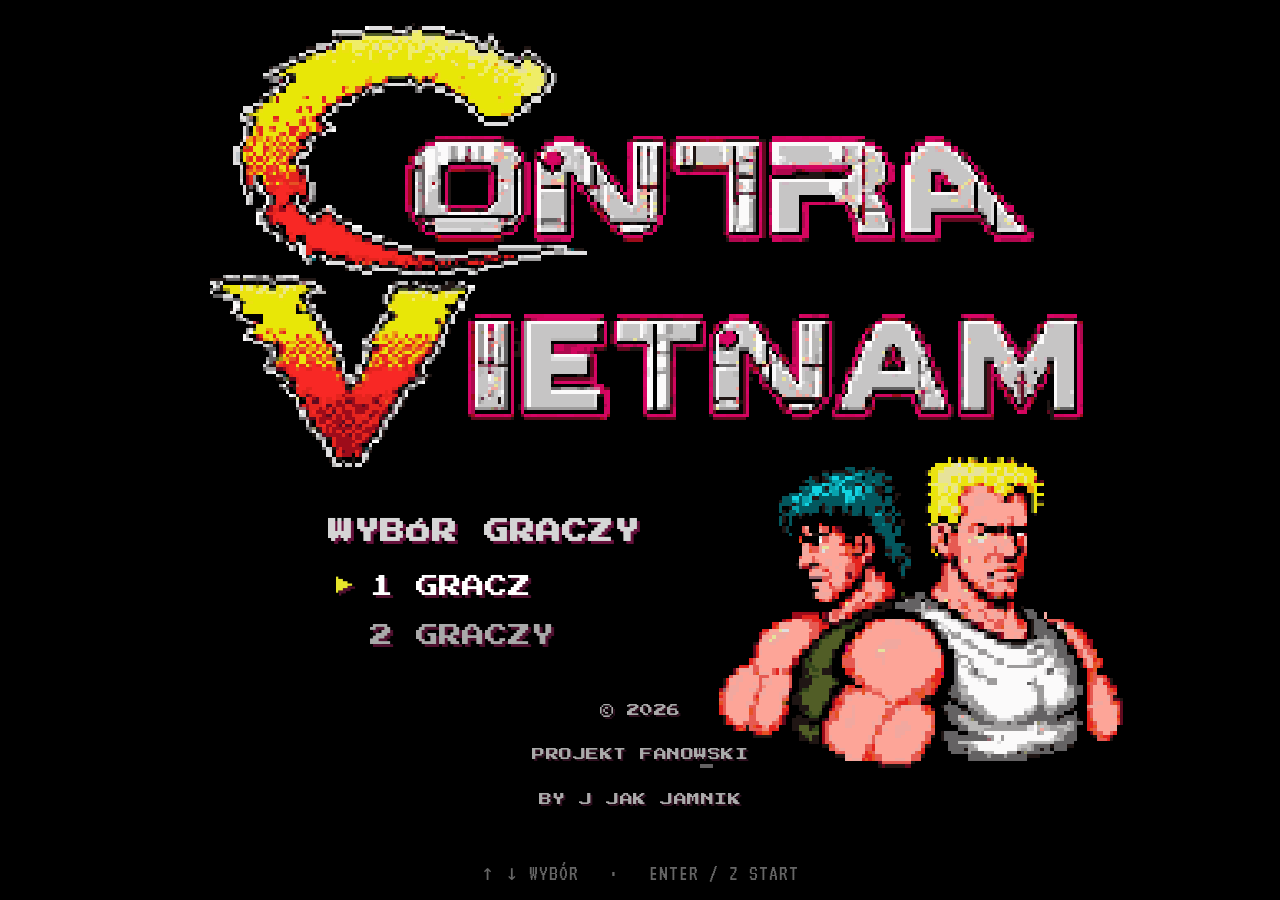
<file: index.html>
<!doctype html>
<html lang="pl">
<head>
  <meta charset="utf-8">
  <meta name="viewport" content="width=device-width, initial-scale=1">
  <meta name="theme-color" content="#000000">
  <title>CONTRA VIETNAM</title>
  <meta name="description" content="Contra Vietnam — fanowski projekt retro, 2026.">
  <link rel="preconnect" href="https://fonts.googleapis.com">
  <link rel="preconnect" href="https://fonts.gstatic.com" crossorigin>
  <link href="https://fonts.googleapis.com/css2?family=Press+Start+2P&family=VT323&display=swap" rel="stylesheet">
  <link rel="stylesheet" href="style.css">
</head>
<body>
  <main class="title-screen" aria-label="Contra Vietnam — ekran tytułowy">
    <section class="art" aria-label="Logo Contra Vietnam i bohaterowie">
      <img class="title-art" src="assets/title/contra-vietnam-title-bg.png" alt="Logo Contra Vietnam i dwaj żołnierze">
    </section>
    <section class="menu" aria-label="Menu główne">
      <h1>WYBÓR GRACZY</h1>
      <div class="choices" role="group" aria-label="Liczba graczy">
        <button class="choice selected" type="button" data-players="1" aria-pressed="true"><span class="cursor" aria-hidden="true">▶</span> 1 GRACZ</button>
        <button class="choice" type="button" data-players="2" aria-pressed="false"><span class="cursor" aria-hidden="true">▶</span> 2 GRACZY</button>
      </div>
    </section>
    <footer class="credits">
      <span>© 2026</span>
      <span>PROJEKT FANOWSKI</span>
      <span>BY J JAK JAMNIK</span>
    </footer>
    <p class="controls">↑ ↓ WYBÓR &nbsp; · &nbsp; ENTER / Z START</p>
  </main>
  <script type="module" src="js/game.js"></script>
</body>
</html>
</file>
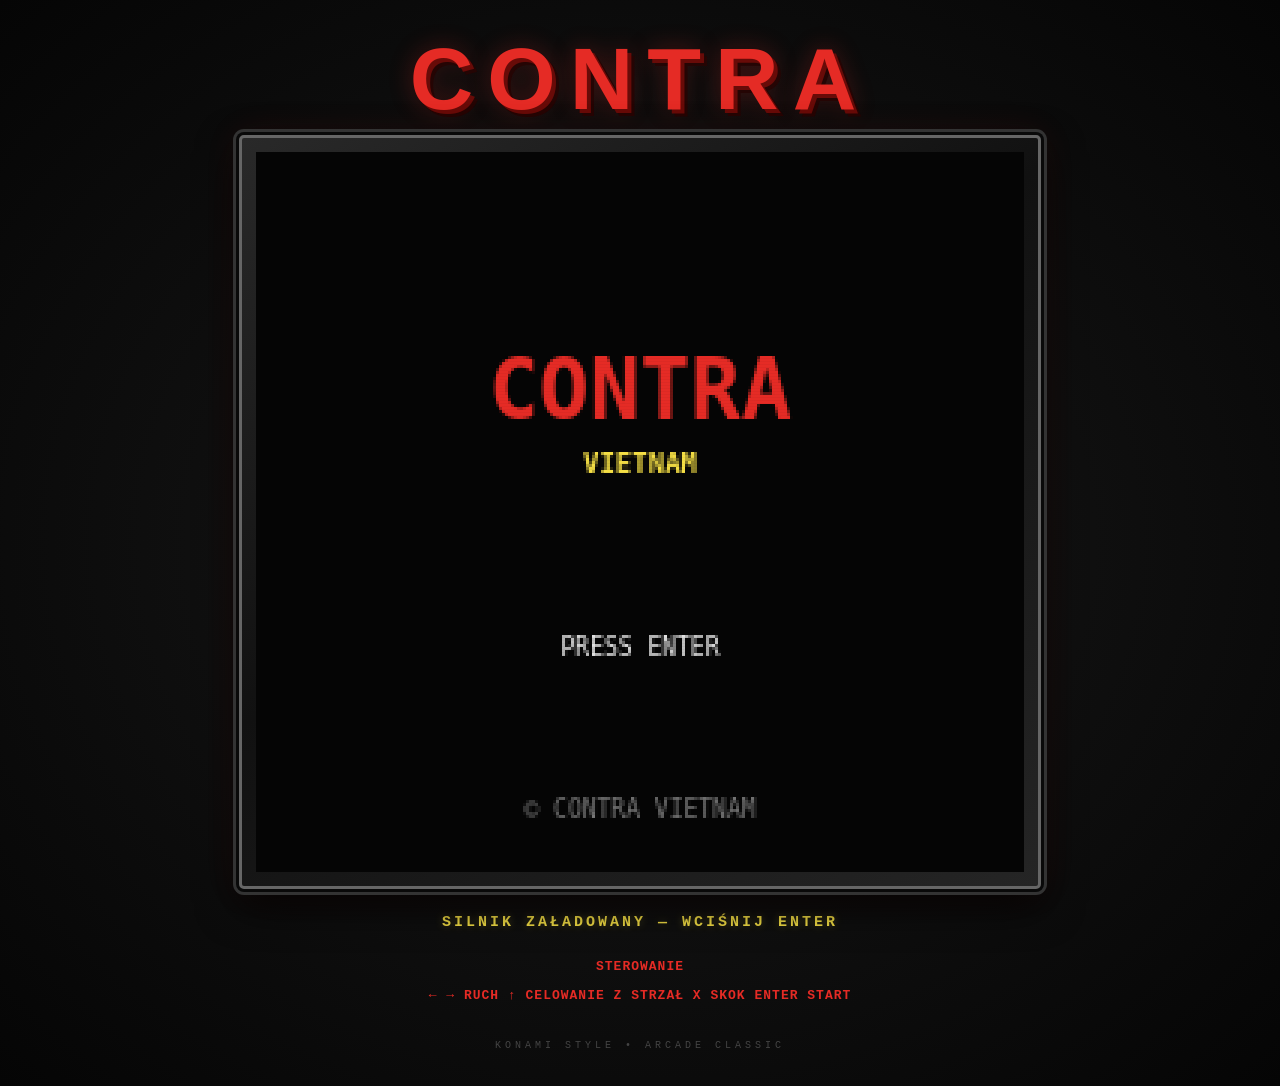
<file: Contra Vietnam/index.html>
<!DOCTYPE html>
<html lang="pl">
<head>
    <meta charset="UTF-8">
    <meta name="viewport" content="width=device-width, initial-scale=1.0">

    <title>CONTRA</title>

    <meta name="description" content="Contra – klasyczna gra akcji w stylu NES">

    <link rel="stylesheet" href="style.css">
</head>

<body>

    <main id="game-container">

        <!-- TYTUŁ GRY -->
        <header id="game-header">
            <h1>CONTRA</h1>
        </header>

        <!-- OBSZAR GRY -->
        <section id="game-screen">

            <canvas
                id="game-canvas"
                width="256"
                height="240"
                aria-label="Ekran gry Contra"
            >
                Twoja przeglądarka nie obsługuje elementu Canvas.
            </canvas>

        </section>

        <!-- INFORMACJA O STANIE GRY -->
        <div id="game-status">
            <span id="status-message">LOADING...</span>
        </div>

        <!-- STEROWANIE -->
        <section id="game-controls">

            <div class="control-info">
                <span>STEROWANIE</span>
            </div>

            <div class="control-keys">
                <span>← →</span>
                <span>RUCH</span>

                <span>↑</span>
                <span>CELOWANIE</span>

                <span>Z</span>
                <span>STRZAŁ</span>

                <span>X</span>
                <span>SKOK</span>

                <span>ENTER</span>
                <span>START</span>
            </div>

        </section>

    </main>

    <noscript>
        <p>Do uruchomienia gry wymagany jest JavaScript.</p>
    </noscript>

    <!-- SILNIK GRY -->
    <script type="module" src="js/game.js"></script>

</body>
</html>
</file>
<file: style.css>
:root {
  color-scheme: dark;
  background: #000;
  font-family: "Press Start 2P", "VT323", monospace;
  --white: #e8e8e8;
  --pink: #b51c62;
  --yellow: #e6e52b;
}
* { box-sizing: border-box; }
html, body { width:100%; min-height:100%; margin:0; }
body {
  min-height:100svh;
  display:grid;
  place-items:center;
  overflow:hidden;
  background:#000;
  color:var(--white);
}
.title-screen {
  width:min(100vw, calc(100svh * 4 / 3), 1280px);
  aspect-ratio:4/3;
  position:relative;
  background:#000;
  overflow:hidden;
  isolation:isolate;
}
.art {
  position:absolute;
  inset:0;
  width:100%;
  height:100%;
  display:flex;
  align-items:center;
  justify-content:center;
  z-index:0;
}
.title-art {
  display:block;
  width:100%;
  height:100%;
  object-fit:contain;
  image-rendering:pixelated;
  image-rendering:crisp-edges;
}
.menu {
  position:absolute;
  z-index:2;
  left:24%;
  top:57%;
  width:38%;
  display:flex;
  flex-direction:column;
  align-items:flex-start;
  justify-content:center;
  gap:clamp(16px, 2.4%, 28px);
}
.menu h1 {
  margin:0;
  color:#d5d5d5;
  font-size:clamp(14px, 2.15vw, 25px);
  line-height:1.55;
  text-align:left;
  text-shadow:3px 3px #64113b;
  letter-spacing:1px;
}
.choices {
  display:flex;
  flex-direction:column;
  align-items:flex-start;
  gap:clamp(12px, 2%, 22px);
}
.choice {
  position:relative;
  display:flex;
  align-items:center;
  gap:16px;
  min-width:clamp(220px, 30vw, 390px);
  border:0;
  padding:7px 8px;
  background:transparent;
  color:#a9a9a9;
  font:inherit;
  font-size:clamp(14px, 2vw, 23px);
  text-align:left;
  cursor:pointer;
  text-shadow:3px 3px #50102f;
}
.choice .cursor { visibility:hidden; color:var(--yellow); font-size:.8em; }
.choice.selected { color:#fff; }
.choice.selected .cursor { visibility:visible; animation:blink .7s steps(2,end) infinite; }
.credits {
  position:absolute;
  z-index:2;
  left:0;
  right:0;
  top:78%;
  width:100%;
  display:flex;
  flex-direction:column;
  justify-content:center;
  align-items:center;
  justify-content:center;
  gap:clamp(12px, 2vw, 28px);
  color:#aaa;
  font-size:clamp(9px, 1.1vw, 13px);
  line-height:1.45;
  letter-spacing:.5px;
  text-align:center;
  white-space:nowrap;
  text-shadow:2px 2px #301020;
}
.controls {
  position:absolute;
  z-index:3;
  left:0;
  right:0;
  bottom:1.7%;
  margin:0;
  text-align:center;
  color:#666;
  font-family:"VT323", monospace;
  font-size:clamp(16px, 1.8vw, 22px);
  letter-spacing:1px;
}
@keyframes blink { 50% { opacity:0; } }
@media (max-aspect-ratio:4/3) {
  .title-screen { width:100vw; }
  .menu { left:21%; width:45%; top:56%; }
  .credits { left:0; right:0; width:100%; top:91%; }
}
@media (max-width:520px) {
  .menu { top:57%; left:15%; width:48%; gap:10px; }
  .menu h1 { font-size:clamp(9px, 2.9vw, 15px); }
  .choices { gap:8px; }
  .choice { min-width:0; gap:7px; padding:4px 2px; font-size:clamp(9px, 2.7vw, 14px); }
  .credits { top:91%; left:0; right:0; width:100%; gap:clamp(5px, 1.2vw, 10px); font-size:clamp(6px, 1.45vw, 9px); }
  .controls { font-size:clamp(12px, 3.2vw, 16px); }
}

.title-screen[hidden] { display:none !important; }
.movement-test {
  width:min(100vw, calc(100svh * 4 / 3), 1280px);
  aspect-ratio:4/3;
  position:relative;
  overflow:hidden;
  background:#080d18;
  color:#e8e8e8;
  font-family:"Press Start 2P", monospace;
  border:2px solid #303747;
}
.test-hud {
  position:absolute; z-index:5; inset:3% 3% auto;
  display:flex; flex-direction:column; gap:14px;
  font-size:clamp(8px,1.1vw,13px);
  text-shadow:2px 2px #000;
}
.test-hud span { color:#e7d52c; }
.test-hint { color:#b6c4d2; font-size:clamp(6px,.72vw,9px); line-height:1.8; }
.test-world { position:absolute; inset:0; overflow:hidden; }
.test-sky {
  position:absolute; inset:0 0 22%;
  background:linear-gradient(#07101c 0%,#142b3a 75%,#1e3b39 100%);
}
.test-sky:after {
  content:""; position:absolute; inset:35% 0 0;
  opacity:.3;
  background:repeating-linear-gradient(90deg,transparent 0 75px,#071018 76px 88px,transparent 89px 150px);
}
.test-ground {
  position:absolute; bottom:0; left:0; right:0; height:22%;
  border-top:5px solid #c0a04b;
  background:repeating-linear-gradient(0deg,#34291e 0 10px,#453522 11px 20px);
}
.test-player {
  position:absolute; z-index:3; left:0; bottom:calc(22% - 1px);
  width:54px; height:68px; transform-origin:bottom left;
  image-rendering:pixelated;
}
/* Every pose uses the same 68px character height. This prevents the
   jump/prone source PNGs from appearing larger or smaller than the walk. */
.test-player img {
  position:absolute; left:50%; bottom:0;
  width:auto; height:68px; max-width:90px;
  object-fit:contain;
  transform:translateX(-50%);
  transform-origin:bottom center;
  image-rendering:pixelated; image-rendering:crisp-edges;
}
.test-player.face-left img { transform:translateX(-50%) scaleX(-1); }
/* Walking is 5% larger; jump is 30% smaller, prone is 10% smaller.
   Keep facing direction in each scaled pose. */
.test-player:not(.is-jumping):not(.is-prone):not(.is-crouching) img { transform:translateX(-50%) scale(1.05); }
.test-player:not(.is-jumping):not(.is-prone):not(.is-crouching).face-left img { transform:translateX(-50%) scaleX(-1) scale(1.05); }
.test-player.is-jumping:not(.face-left) img { transform:translateX(-50%) scale(.7); }
.test-player.is-jumping.face-left img { transform:translateX(-50%) scaleX(-1) scale(.7); }
.test-player.is-prone:not(.face-left) img { transform:translateX(-50%) scale(.9); }
.test-player.is-prone.face-left img { transform:translateX(-50%) scaleX(-1) scale(.9); }
.test-player.is-crouching { height:68px; }
.test-footer {
  position:absolute; z-index:5; left:0; right:0; bottom:3%;
  text-align:center; color:#d5c66a;
  font-size:clamp(7px,.9vw,11px);
}
@media(max-width:600px) {
  .test-hud { gap:8px; }
  .test-hint { max-width:90%; }
}


/* Contra-style test bullets */
.test-shot {
  position:absolute;
  z-index:4;
  display:block;
  width:13px;
  height:4px;
  margin-top:-2px;
  background:#fff4b0;
  border:1px solid #f4c84b;
  box-shadow:0 0 5px 1px rgba(255,218,91,.65);
  image-rendering:pixelated;
  pointer-events:none;
}
</file>
<file: Contra Vietnam/style.css>
/* =========================================================
   CONTRA — RETRO ARCADE DESIGN
   NES / PEGASUS STYLE
   ========================================================= */

:root {
    --red: #e52b25;
    --yellow: #f5df45;
    --white: #eeeeee;
    --dark: #080808;
    --panel: #151515;
    --border: #555;
}

* {
    box-sizing: border-box;
    margin: 0;
    padding: 0;
}

html {
    min-height: 100%;
    background: var(--dark);
}

body {
    min-height: 100vh;
    background:
        radial-gradient(
            ellipse at center,
            #202020 0%,
            #101010 45%,
            #050505 100%
        );

    color: var(--white);
    font-family: Arial, Helvetica, sans-serif;

    display: flex;
    justify-content: center;
    align-items: center;

    overflow-x: hidden;
}

/* =========================================================
   GŁÓWNY KONTENER
   ========================================================= */

#game-container {
    width: 100%;
    max-width: 1100px;
    min-height: 100vh;

    padding: 35px 20px;

    display: flex;
    flex-direction: column;
    align-items: center;
    justify-content: center;
}

/* =========================================================
   LOGO CONTRA
   ========================================================= */

h1 {
    font-family: Impact, "Arial Black", sans-serif;
    font-size: clamp(48px, 9vw, 88px);
    font-weight: 900;

    color: var(--red);

    letter-spacing: 14px;
    line-height: 1;

    margin-bottom: 12px;

    text-shadow:
        4px 4px 0 #680b08,
        7px 7px 0 #250504,
        0 0 25px rgba(229, 43, 37, 0.3);
}

/* =========================================================
   EKRAN GRY
   ========================================================= */

#game-screen {
    position: relative;

    display: inline-block;

    padding: 14px;

    background:
        linear-gradient(
            145deg,
            #292929,
            #111111 45%,
            #252525
        );

    border: 3px solid #666;
    border-radius: 5px;

    box-shadow:
        0 0 0 3px #090909,
        0 0 0 6px #333,
        0 15px 40px rgba(0, 0, 0, 0.9),
        0 0 35px rgba(229, 43, 37, 0.12);
}

/* =========================================================
   CANVAS
   ========================================================= */

#game-canvas {
    display: block;

    width: 768px;
    height: 720px;

    max-width: 100%;

    background: #000;

    image-rendering: pixelated;
    image-rendering: crisp-edges;
}

/* =========================================================
   EFEKT STAREGO TELEWIZORA
   ========================================================= */

#game-screen::after {
    content: "";

    position: absolute;
    inset: 14px;

    pointer-events: none;

    background:
        repeating-linear-gradient(
            to bottom,
            rgba(0, 0, 0, 0) 0px,
            rgba(0, 0, 0, 0) 2px,
            rgba(0, 0, 0, 0.13) 3px
        );

    opacity: 0.55;
}

/* =========================================================
   STATUS GRY
   ========================================================= */

#game-status {
    margin-top: 25px;

    color: var(--yellow);

    font-family: "Courier New", monospace;
    font-size: 15px;
    font-weight: bold;

    letter-spacing: 3px;
    text-transform: uppercase;

    text-shadow:
        0 0 8px rgba(245, 223, 69, 0.3);
}

/* =========================================================
   STEROWANIE
   ========================================================= */

#game-controls {
    margin-top: 22px;

    color: #888;

    font-family: "Courier New", monospace;
    font-size: 13px;

    line-height: 2.2;
    letter-spacing: 1px;

    text-align: center;
}

#game-controls span {
    color: var(--red);
    font-weight: bold;
}

/* =========================================================
   DOLNY PODPIS
   ========================================================= */

#game-container::after {
    content: "KONAMI STYLE • ARCADE CLASSIC";

    margin-top: 30px;

    color: #444;

    font-family: "Courier New", monospace;
    font-size: 10px;

    letter-spacing: 4px;
}

/* =========================================================
   RESPONSYWNOŚĆ
   ========================================================= */

@media (max-width: 850px) {

    #game-container {
        padding: 25px 12px;
    }

    #game-canvas {
        width: min(768px, 100%);
        height: auto;
    }

    h1 {
        letter-spacing: 8px;
    }

}

@media (max-width: 480px) {

    #game-container {
        padding: 20px 8px;
    }

    h1 {
        font-size: 42px;
        letter-spacing: 5px;
    }

    #game-screen {
        padding: 7px;
        border-width: 2px;
    }

    #game-screen::after {
        inset: 7px;
    }

    #game-status {
        font-size: 11px;
        letter-spacing: 2px;
    }

    #game-controls {
        font-size: 11px;
    }

}
</file>
